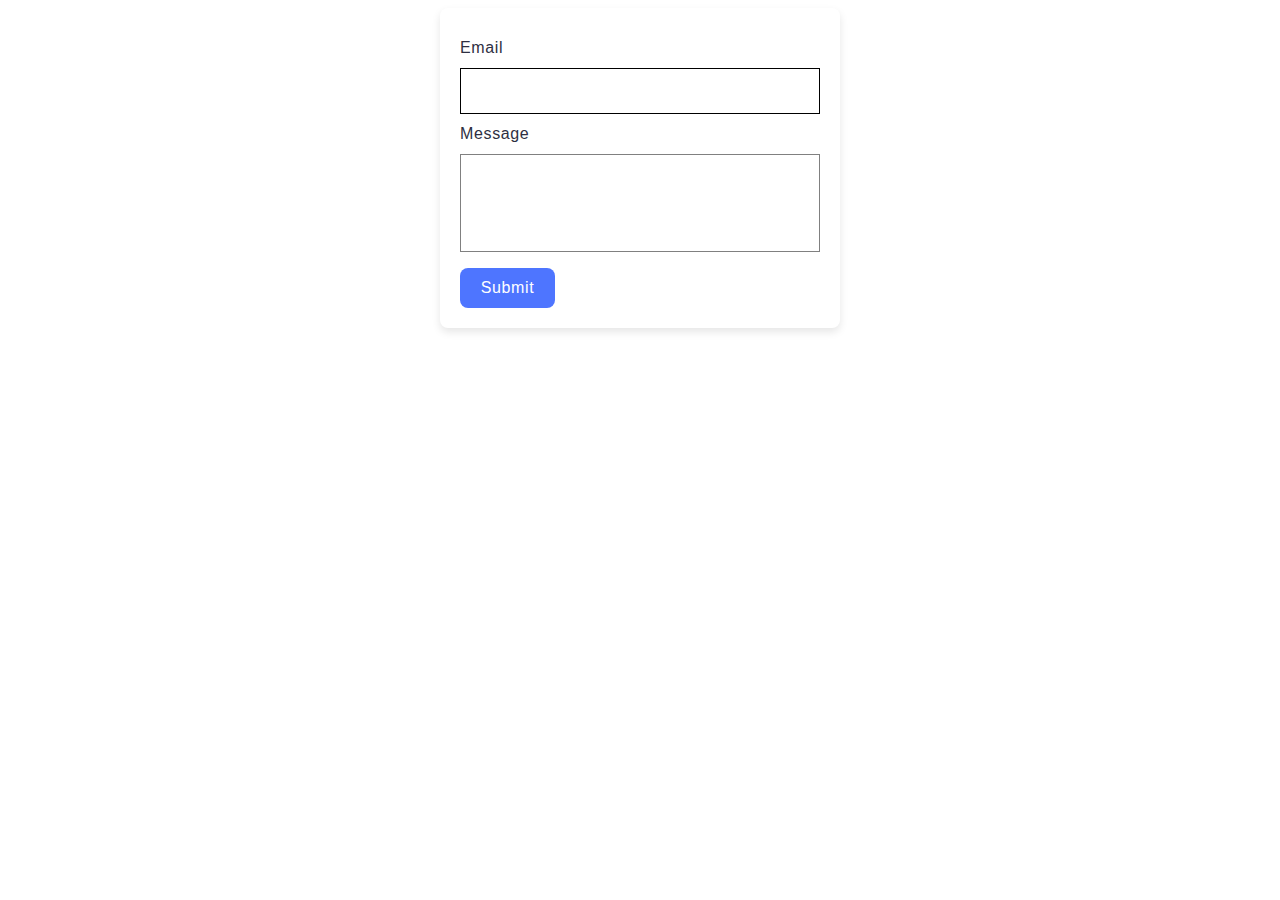
<file: src/2-form.html>
<!DOCTYPE html>
<html lang="en">
<head>
  <meta charset="UTF-8">
  <meta name="viewport" content="width=device-width, initial-scale=1.0">
  <title>Document</title>
  <link rel="stylesheet" href="./css/styles.css">
</head>
<body>
  <section>
    <div class="container">

      <form class="feedback-form" autocomplete="off">
        <label>
          Email
          <input class="form-input" type="email" name="email" autofocus />
        </label>
        <label>
          Message
          <textarea class="form-textarea" name="message" rows="8"></textarea>
        </label>

        <button class="form-btn" type="submit">Submit</button>
      </form>
    </div>
  </section>

  <script type="module" src="./js/2-form.js"></script>
</body>
</html>
</file>
<file: src/css/styles.css>
h1,
h2,
h3,
h4,
h5,
h6,
p {
  margin: 0;
}

p:last-child {
  margin-bottom: 0;
}

ul {
  margin: 0;
  padding: 0;
  list-style: none;
}

a {
  color: currentColor;
  text-decoration: none;
}

button {
  cursor: pointer;
}

img {
  display: block;
  max-width: 100%;
  height: auto;
}

/* GALLERY */

.gallery {
  display: flex;
  flex-wrap: wrap;
  margin: 24px auto;
  max-width: 1140px;
  list-style: none;
  gap: 24px;
}

.gallery-item {
  flex: 0 0 360px;
  height: 240px; 
}

.gallery-image {
  width: 100%;
  height: 100%;
  object-fit: cover; 
}

/* FORM */

.container {
  display: flex;
  justify-content: center;
  align-items: center;
  height: 100%;
}

.feedback-form {
  max-width: 360px;
  width: 100%;
  padding: 20px;
  box-shadow: 0 4px 8px rgba(0, 0, 0, 0.1);
  border-radius: 8px;
  background-color: #fff;
}

.feedback-form label {
  display: flex;
  flex-direction: column;
  margin-top: 8px;
  color: #2e2f42;
  font-family: "Montserrat", sans-serif;
  font-weight: 400;
  font-size: 16px;
  line-height: 1.5;
  letter-spacing: 0.04em;
  color: #2e2f42;
}

.form-textarea {
  resize: none;
  max-width: 360px;
  height: 80px;
  margin-top: 8px;
  margin-bottom: 16px;
  padding: 8px 15px;
  border: 1px solid #808080;
  outline: none;
  transition: border-color 250ms cubic-bezier(0.4, 0, 0.2, 1);
}

.form-textarea:hover, 
.form-textarea:focus {
  border-color: #000;
}

.form-input {
  height: 40px;
  margin-top: 8px;
  padding: 2px 15px;
  border: 1px solid #808080;
  outline: none;
  transition: border-color 250ms cubic-bezier(0.4, 0, 0.2, 1);
}

.form-input:focus,
.form-input:focus {
  border-color: #000;
}

.form-btn {
  display: flex;
  align-items: center;
  justify-content: center;
  border-radius: 8px;
  padding: 8px 16px;
  min-width: 95px;
  background: #4e75ff;
  cursor: pointer;
  border:none;
  font-family: "Montserrat", sans-serif;
  font-weight: 500;
  font-size: 16px;
  line-height: 1.5;
  letter-spacing: 0.04em;
  color: #fff;
  transition: background-color 250ms cubic-bezier(0.4, 0, 0.2, 1);
  transition-delay: 250ms;
}

.form-btn:hover{
  background: #6c8cff;
}
</file>
